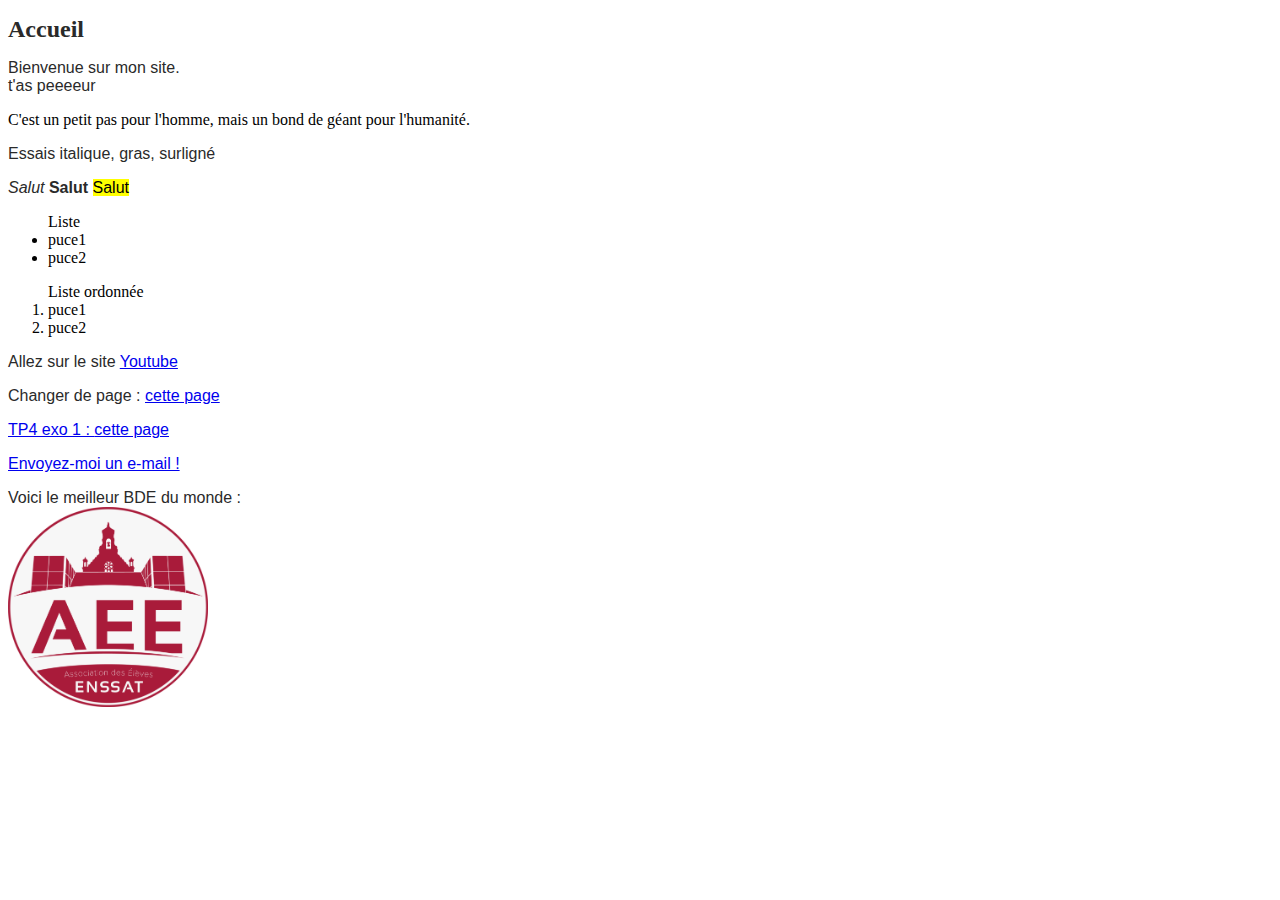
<file: index.html>
<!DOCTYPE html>
<html>
  <head>
    <meta charset="utf-8" />
    <title>Page de Karole Godin</title> 
    <link rel="stylesheet" href="style.css" />
    <!-- Nom du site internet -->
  </head>
<body>
  <header>
    <h1>Accueil</h1>
  </header>

  <!-- Paragraphe -->
  <p>Bienvenue sur mon site. <br />
    t'as peeeeur</p>
  
   <citation auteur="Neil Armstrong" date="21/07/1969">
  C'est un petit pas pour l'homme, mais un bond de géant pour l'humanité.
  </citation>

   <p>Essais italique, gras, surligné</p>
    <p> <em>Salut</em> <strong>Salut</strong> <mark>Salut</mark>

  <ul>Liste
    <li>puce1</li>
    <li>puce2</li>
  </ul>

  <ol>Liste ordonnée
    <li>puce1</li>
    <li>puce2</li>
  </ol>
  
  <p>Allez sur le site <a href="https://youtube.com">Youtube</a> </p>
  
  <p>Changer de page : <a href="page1.html" title="wsh les individus" target="_blank">cette page</p>
  <p>TP4 exo 1 : <a href="tp_js_4_exo1.html" title="tp4 exo1" target="_blank">cette page</p>
    
  <p><a href="mailto:kgodin@enssat.fr">Envoyez-moi un e-mail !</a></p>
  
  <p>
    Voici le meilleur BDE du monde :<br />
    <img src="logo.png" alt="Logo AEE" width="200" height="200" />
</p>
  
</body>
</html>
</file>
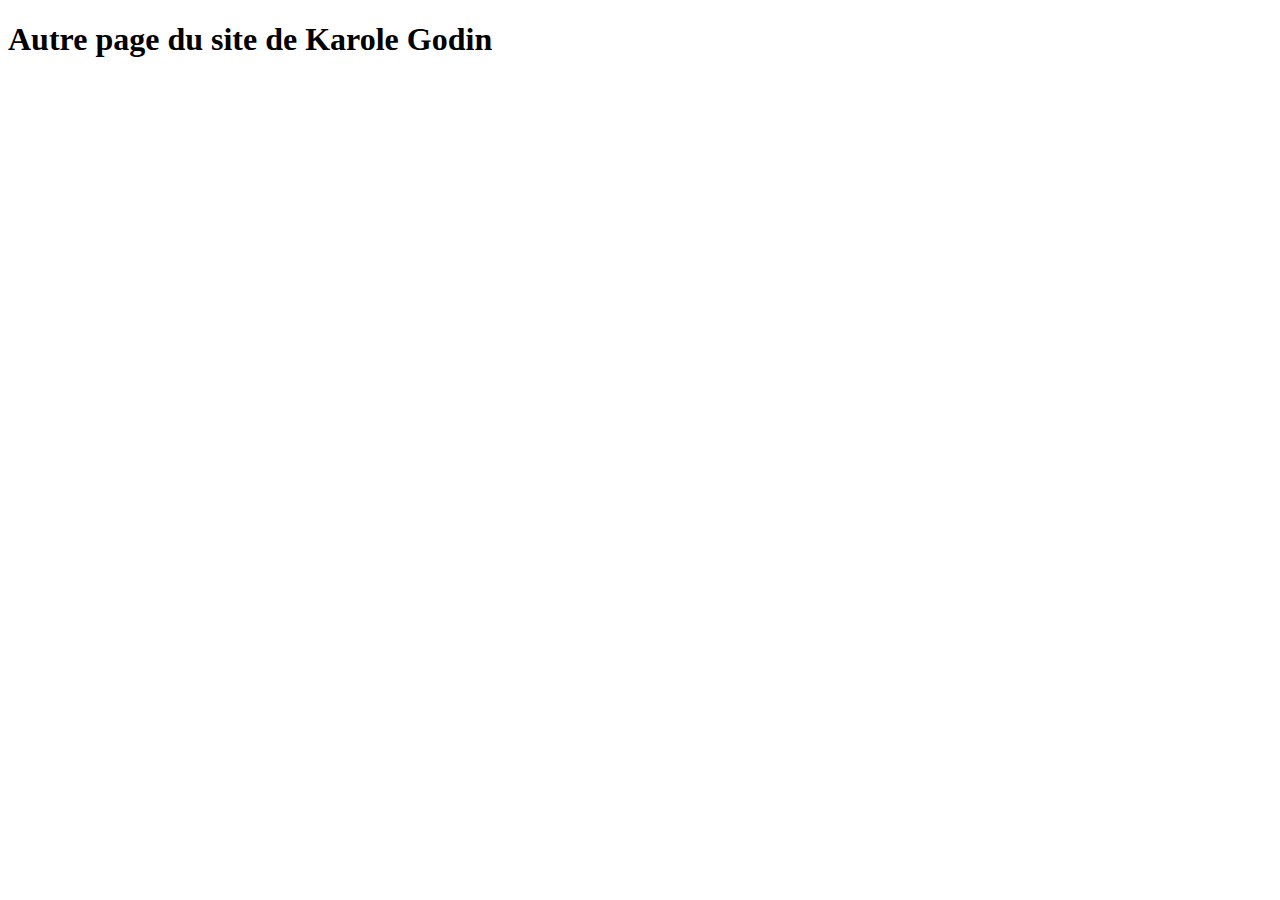
<file: page1.html>
<!DOCTYPE html>
<html>
  <head>
    <meta charset="utf-8" />
    <title>Page de Karole Godin</title> 
    <!-- Nom du site internet -->
  </head>
<body>
  <h1> Autre page du site de Karole Godin </h1>
  
</body>
</html>
</file>
<file: style.css>
p
{
    color: #2a2a2a;
    font-family: 'Open Sans Condensed', sans-serif;
}

h1, h2, h3 {
  font-family: 'Sonsie One', cursive;
  color: #2a2a2a;
}

h1{
  font-size: x-large; 
}
</file>
